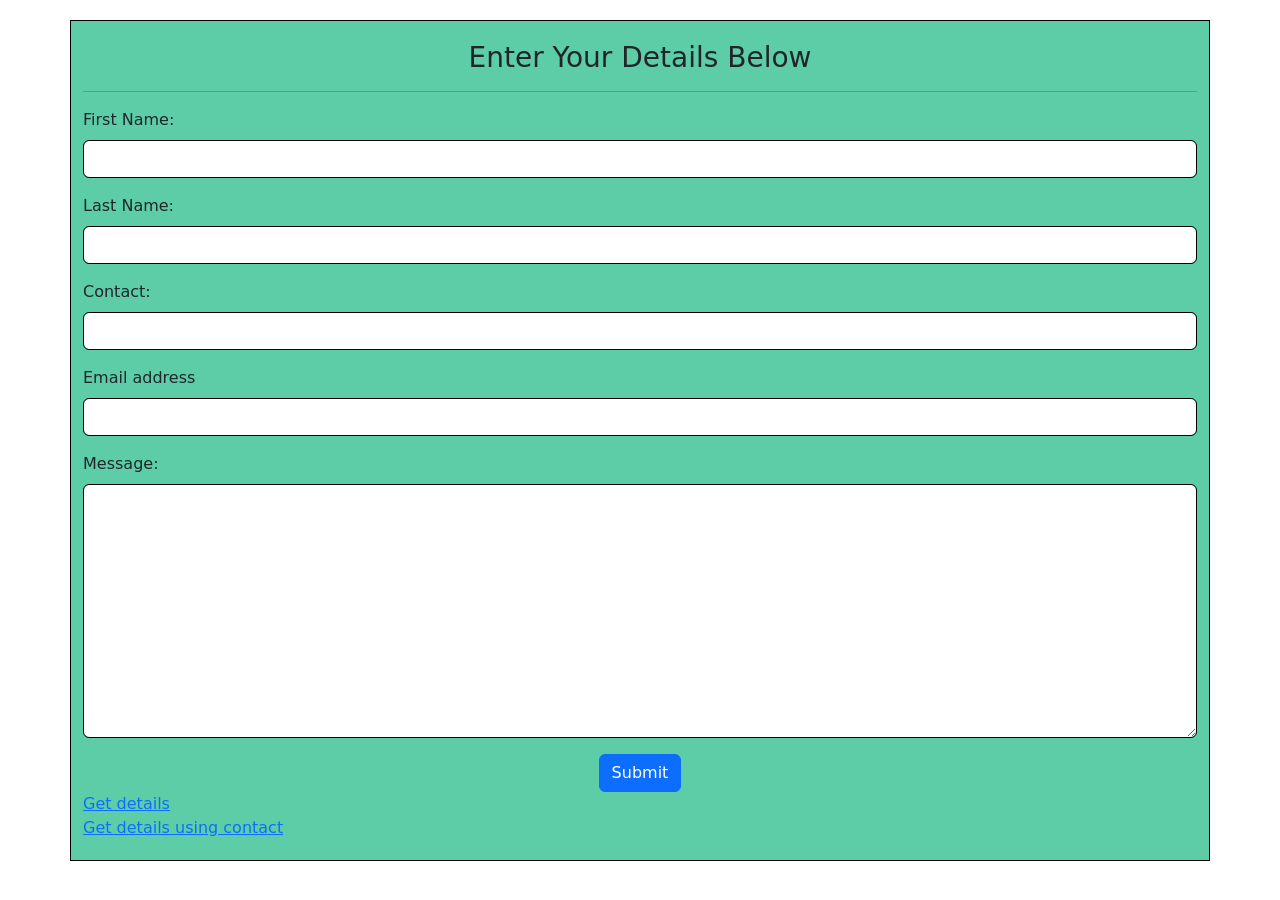
<file: index.html>
<!DOCTYPE html>
<html>
  <head>
    <link rel="stylesheet" type="text/css" href="aiclform.css" />
    <link
      href="https://cdn.jsdelivr.net/npm/bootstrap@5.0.0-beta2/dist/css/bootstrap.min.css"
      rel="stylesheet"
      integrity="sha384-BmbxuPwQa2lc/FVzBcNJ7UAyJxM6wuqIj61tLrc4wSX0szH/Ev+nYRRuWlolflfl"
      crossorigin="anonymous"
    />
    <script
      src="https://cdn.jsdelivr.net/npm/bootstrap@5.0.0-beta2/dist/js/bootstrap.bundle.min.js"
      integrity="sha384-b5kHyXgcpbZJO/tY9Ul7kGkf1S0CWuKcCD38l8YkeH8z8QjE0GmW1gYU5S9FOnJ0"
      crossorigin="anonymous"
    ></script>
    <script
      src="https://cdn.jsdelivr.net/npm/@popperjs/core@2.6.0/dist/umd/popper.min.js"
      integrity="sha384-KsvD1yqQ1/1+IA7gi3P0tyJcT3vR+NdBTt13hSJ2lnve8agRGXTTyNaBYmCR/Nwi"
      crossorigin="anonymous"
    ></script>
    <script
      src="https://cdn.jsdelivr.net/npm/bootstrap@5.0.0-beta2/dist/js/bootstrap.min.js"
      integrity="sha384-nsg8ua9HAw1y0W1btsyWgBklPnCUAFLuTMS2G72MMONqmOymq585AcH49TLBQObG"
      crossorigin="anonymous"
    ></script>
    <title>Profile Form</title>
  </head>
  <body>
    <div class="container formstyle">
      <div class="text-center"><h3>Enter Your Details Below</h3></div>
      <hr />
      <form action="aiclinsert.php" method="POST">
        <div class="mb-3">
          <label for="firstName" class="form-label">First Name:</label>
          <input
            type="text"
            class="form-control"
            name="firstName"
            id="firstName"
          />
        </div>
        <div class="mb-3">
          <label for="lastName" class="form-label">Last Name:</label>
          <input
            type="text"
            class="form-control"
            name="lastName"
            id="lastName"
          />
        </div>
        <div class="mb-3">
          <label for="Contact" class="form-label">Contact:</label>
          <input
            type="number"
            name="Contact"
            class="form-control"
            id="Contact"
          />
        </div>
        <div class="mb-3">
          <label for="emailId" class="form-label">Email address</label>
          <input
            type="email"
            class="form-control"
            name="emailId"
            id="emailId"
          />
        </div>
        <div class="mb-3">
          <label for="messagetext" class="form-label">Message:</label>
          <textarea
            name="Message"
            class="form-control"
            rows="10"
            cols="30"
            id="Message"
          ></textarea>
        </div>
        <div class="text-center">
          <button type="submit" class="btn btn-primary">Submit</button>
        </div>
        <a href="aiclselectform.html">Get details</a><br>
        <a href="aiclwhereform.html">Get details using contact</a>
      </form>
        </div>
      </form>
    </div>
  </body>
</html>
</file>
<file: aiclform.css>
.formstyle {
  background-color:rgb(92, 205, 167);
  padding-top: 20px;
  border: 1px solid black;
  padding-bottom: 20px;
  margin: 20px;
}
input[type="text"],
input[type="text"],
input[type="email"],
input[type="number"] { 
  border: 1px solid black;
}
textarea.form-control {
  border: 1px solid black;
}
button.btn.btn-primary {
  text-align: center;
}
</file>
